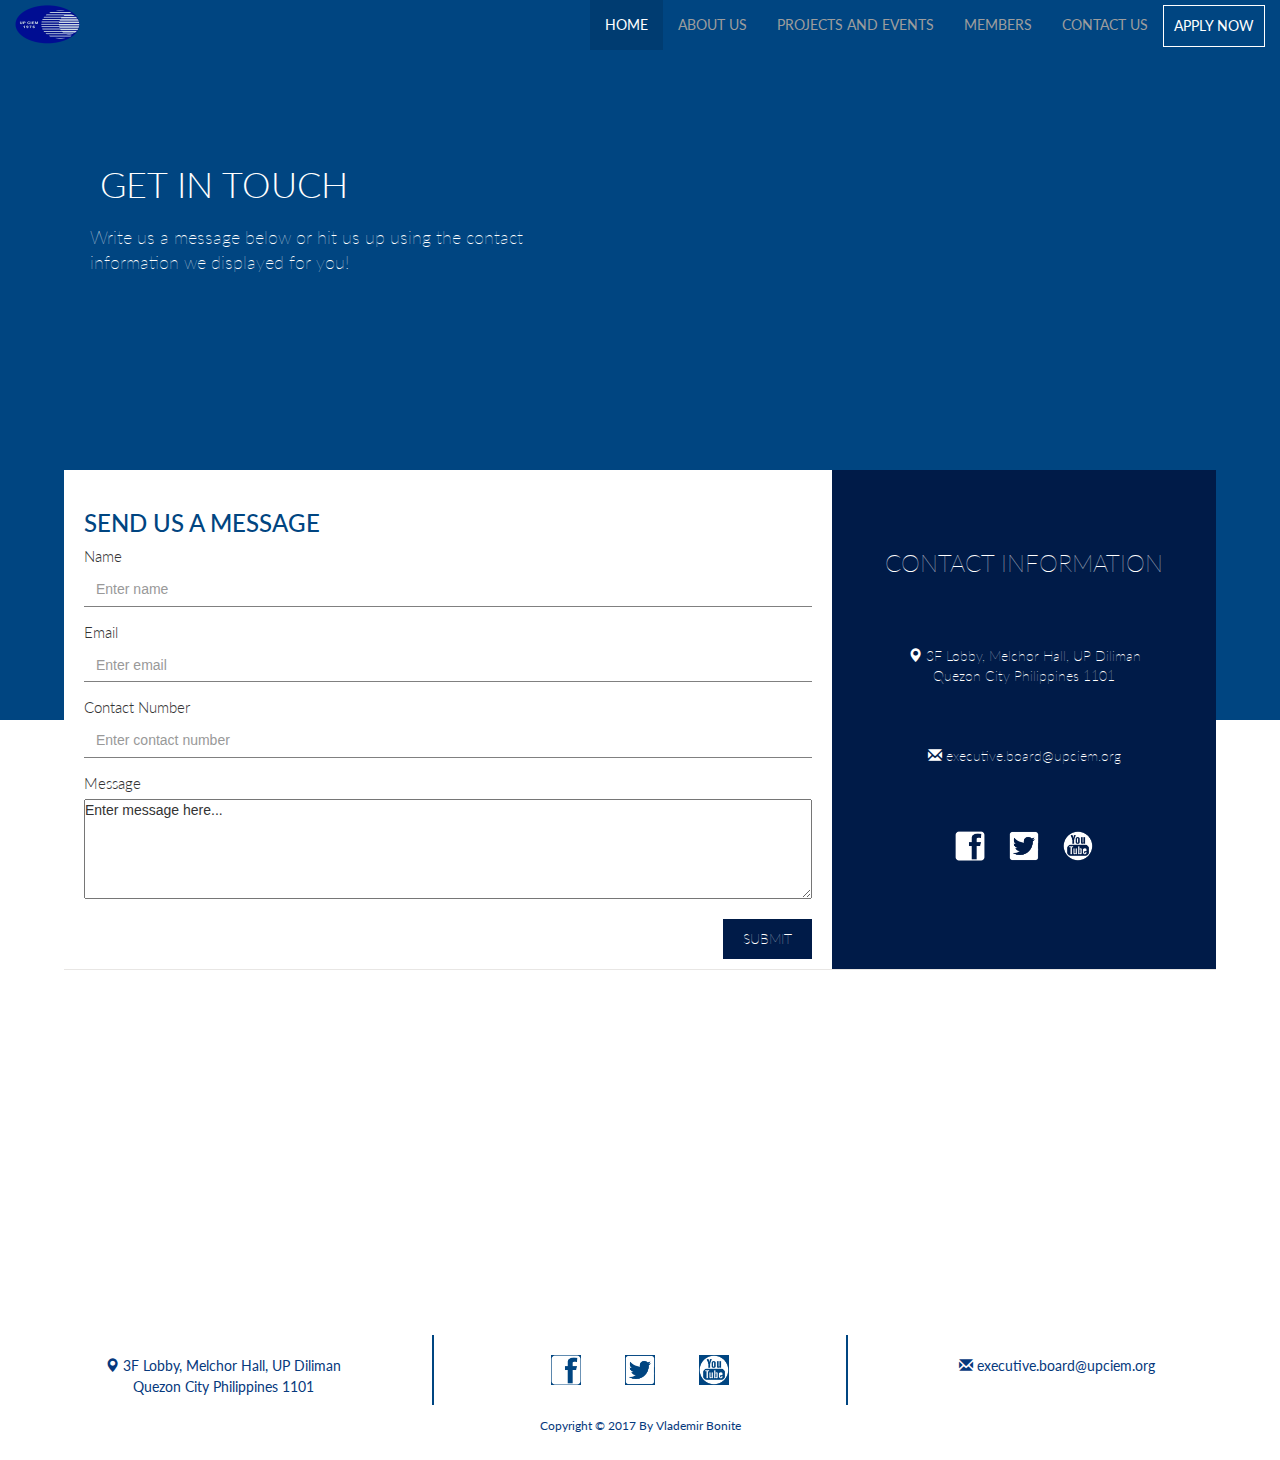
<file: contactus.html>
<!DOCTYPE html>
<html lang="en">
<head>
	<meta charset="utf-8">
	<meta name="viewport" content="width=device-width, initial-scale=1.0, maximum-scale=1.0">
	<meta http-equiv="X-UA-Compatible" content="IE=Edge">

	
	<title>UP CIEM | Contact Us</title>

	<link rel="shortcut icon" href="img/favicon.ico" type="image/x-icon">

	<!-- Import bootstrap css -->
	<link rel="stylesheet" type="text/css" href="bootstrap-3.3.7-dist/css/bootstrap.min.css">

	<!-- Import custom css -->
	<link rel="stylesheet" type="text/css" href="css/contactus-style.css">

	<!-- Font Styles -->
	<link href="https://fonts.googleapis.com/css?family=Lato:100,300,400,700|Open+Sans" rel="stylesheet">

	<!-- font-family: 'Lato', sans-serif;
		font-family: 'Open Sans', sans-serif; -->
</head>
<body>

	<nav id="nav-animated" class="navbar navbar-inverse navbar-fixed-top">
 		<div class="container-fluid">
    	<!-- Brand and toggle get grouped for better mobile display -->
    		<div class="navbar-header">
	      		<button type="button" class="navbar-toggle collapsed" data-toggle="collapse" data-target="#bs-example-navbar-collapse-1" aria-expanded="false">
	        	<span class="sr-only">Toggle navigation</span>
	        	<span class="icon-bar"></span>
	        	<span class="icon-bar"></span>
	        	<span class="icon-bar"></span>
	      		</button>
      			<a class="navbar-brand" href="#"><img src="img/logo.png" width="75"></a>
    		</div>

	    <!-- Collect the nav links, forms, and other content for toggling -->
		    <div class="collapse navbar-collapse navbar-right" id="bs-example-navbar-collapse-1">
		      	<ul class="nav navbar-nav">
			        <li class="active"><a href="index.html#">Home<span class="sr-only">(current)</span></a></li>
			        <li><a href="index.html#about-us">About Us</a></li>
			        <li><a href="index.html#projects-events">Projects and Events</a></li>
			        <li><a href="index.html#members">Members</a></li>
			        <li><a href="#">Contact Us</a></li>
			        <li><a id="btn-apply-nav" class="btn btn-primary" href="apply.html" role="button">Apply Now</a></li>
		      	</ul>
		    </div><!-- /.navbar-collapse -->
  		</div><!-- /.container-fluid -->
	</nav>

	<div class="contact-us container-fluid">
		<div class="row caption">
			<h1>Get In Touch</h1>
			<p>Write us a message below or hit us up using the contact information we displayed for you!</p>
		</div>

		<div class="row topbg">

		</div>

		<div class="row bottombg">
			
		</div>

		<div class="row form-contact">
			<div class="col-lg-8 form-contact-left">
				<div class="row form-caption">
					<h2>Send Us a Message</h2>
				</div>

				<div>
					<form class="form-horizontal" action="">
					  	<div class="form-group">
					   		<label class="col-sm-12" for="name">Name</label>
						    <div class="col-sm-12">
						      	<input type="text" class="form-control" id="name" placeholder="Enter name">
						    </div>
					  	</div>						

					  	<div class="form-group">
					   		<label class="col-sm-12" for="email">Email</label>
						    <div class="col-sm-12">
						      	<input type="email" class="form-control" id="email" placeholder="Enter email">
						    </div>
					  	</div>

					  	<div class="form-group">
					    	<label class="col-sm-12" for="number">Contact Number</label>
					    	<div class="col-sm-12"> 
					      		<input type="text" class="form-control" id="number" placeholder="Enter contact number">
					    	</div>
					  	</div>

					  	<div class="form-group">
					    	<label class="col-sm-12" for="message">Message</label>
					    	<div class="col-sm-12"> 
					  			<textarea name="comment" class="usrform" form="usrform">Enter message here...</textarea>
					    	</div>
					  	</div>					  	

					  	<div class="form-group"> 
					    	<div class="col-sm-12">
					      		<button type="submit" class="btn btn-contact btn-default">Submit</button>
					    	</div>
					  	</div>


					</form>
				</div>
			</div>

			<div class="col-lg-4 form-contact-right">
				<div class="form-details container-fluid">
					<div class="row">
						<h2>Contact Information</h2>
					</div>

					<div class="row form-address lighter">
						<div class="col-lg-12">
							<span class="glyphicon glyphicon-map-marker"></span>
							<span> 3F Lobby, Melchor Hall, UP Diliman <br> 
                            	Quezon City Philippines 1101 </span>
						</div>
					</div>

					<div class="row form-email lighter">
						<div class="col-lg-12">
							<span class="glyphicon glyphicon-envelope" aria-hidden="true"></span>
							<span>executive.board@upciem.org</span>
						</div>
					</div>

					<div class="row form-social-media">
						<div class="col-lg-12">
							<a href="https://www.facebook.com/upciem" target="_blank"><img src="img/logos/fb.png"></a>
							<a href="https://twitter.com/upciem" target="_blank"><img src="img/logos/twitter.png"></a>
							<a href="https://www.youtube.com/channel/UCzbi6soOwv7HoCICOMv00rA" target="_blank"><img src="img/logos/youtube.png"></a>
						</div>
					</div>
				</div>
			</div>
		</div>

		<div class="row"></div>
	</div>

	<footer class="container-fluid">
		<div class="row">
			<div class="address col-lg-4 col-md-4 col-sm-12">
				<span class="glyphicon glyphicon-map-marker"></span>
				<span> 3F Lobby, Melchor Hall, UP Diliman <br> 
                            	Quezon City Philippines 1101 </span>
			</div>

			<div class="social-media col-lg-4 col-md-4 col-sm-12">
				<a href="https://www.facebook.com/upciem" target="_blank"><img src="img/logos/fb.png"></a>
				<a href="https://twitter.com/upciem" target="_blank"><img src="img/logos/twitter.png"></a>
				<a href="https://www.youtube.com/channel/UCzbi6soOwv7HoCICOMv00rA" target="_blank"><img src="img/logos/youtube.png"></a>
			</div>

			<div class="email col-lg-4 col-md-4 col-sm-12">
				<span class="glyphicon glyphicon-envelope" aria-hidden="true"></span>
				<span>executive.board@upciem.org</span>
			</div>
		</div>
		
		<div class="row">
			<div class="trademark col-lg-12 col-sm-12">
				<p class="text-center">Copyright &copy; 2017 by Vlademir Bonite</p>
			</div>
		</div>
	</footer>

</body>
</html>
</file>
<file: css/contactus-style.css>
* {
	box-sizing: border-box;
	margin: 0;
	padding: 0;
	font-weight: normal;
}

.row {
	padding: 0;
	margin: 0;
}

.navbar-brand {
	padding: 0 10px 0;
	opacity: 0.8;
}

.navbar {
	position: absolute;
	width: 100%;
	line-height: 80px;
	border-radius: 0;
	background: transparent;
	z-index: 100;
	border: none;
	transition: all .5s;
	font-family: 'Lato', sans-serif;
	text-transform: uppercase;
}

#btn-apply-nav {
	color: #fff;
	border-color: #fff;
	margin-top: 5px;
	margin-bottom: 5px;
	border-radius: 0;
	padding: 10px;
	background: transparent;
	transition: all .5s;
}

.navbar-inverse .navbar-nav>li>a:focus, 
.navbar-inverse .navbar-nav>li>a:hover {
    color: #fff;
    background-color: transparent;
    transition: all .5s;
}

.navbar-inverse .navbar-nav>.active>a, 
.navbar-inverse .navbar-nav>.active>a:focus, 
.navbar-inverse .navbar-nav>.active>a:hover {
    color: #fff;
	background-color: rgba(0, 0, 0, 0.12);
	transition: all .5s;
}

.navbar-inverse .navbar-toggle,
.navbar-inverse .navbar-toggle:focus, 
.navbar-inverse .navbar-toggle:hover {
    background-color: transparent;
	border-color: #e0e0e0;
	transition: all .5s;
}

.contact-us {
	padding: 0;
}

.caption {
	position: absolute;
	top: 15%;
	left: 7%;
	width: 40%;
}

.caption h1 {
	padding: 10px;
	color: #fff;
	font-family: 'Lato', sans-serif;
	font-weight: 300;
	text-transform: uppercase;
}

.caption p {
	color: #fff;
	font-family: 'Lato', sans-serif;
	font-weight: lighter;
	font-size: 18px;
}

.topbg {
	width: 100%;
	height: 80vh;
	background: #004581;
	position: relative;
	z-index: -100;
}

.bottombg {
	width: 100%;
	height: 60vh;
	z-index: -100;
}

.form-contact {
	position: absolute;
	background-color: grey;
	top: 80%;
	left: 50%;
	transform: translate(-50%,-50%);
	height: 500px;
	width: 90%;
	border-bottom: 1px solid #e8e6e4;

}

.form-contact-left {
	height: 100%;
	background-color: #fff;
	text-align: left;
	padding: 20px;
}

.form-caption {
	color: #004581;
	font-family: 'Lato', sans-serif;
	margin-bottom: 
}

.form-caption h2 {
	font-size: 24px;
	text-transform: uppercase;
}

.form-control {
	box-shadow: none;
	border: none;
	border-bottom: 1px solid grey;
	border-radius: 0;
}

.form-group label {
	font-family: 'Lato', sans-serif;
	font-size: 15px;
	font-weight: 300;
}


.usrform {
	width: 100%;
	height: 100px
}

.btn-contact {
	border-radius: 0;
	float: right;
	background-color: #001b48;
	border: none;
	padding: 10px 20px 10px;
	color: #fff;
	font-family: 'Lato', sans-serif;
	text-transform: uppercase;
	font-weight: lighter;
}

.control-label {
	display: block;
}

.form-contact-right {
	height: 100%;
	background-color: #001b48;
	padding: 0;
	text-align: center;
}

.form-details {
	padding: 20px;
	color: #fff;
	font-family: 'Lato', sans-serif;
	font-weight: 300;
}

.lighter span {
	font-weight: lighter;
}

.form-details h2 {
	margin-top: 60px;
	text-transform: uppercase;
	font-size: 24px;
	font-weight: lighter;
}

.form-address {
	margin-top: 40px;
	width: 100%;
	padding: 20px;
	font-size: 14px;
}

.form-email {
	margin-top: 40px;
}

.form-social-media {
	margin-top: 40px;
	margin-left: auto;
	margin-right: auto;
	padding: 20px;
}

.form-social-media img {
	width: 30px;
	height: 30px;
	margin: 5px 10px 5px 10px;
	background-color: transparent;
}


footer {
	margin-top: 60px;
	padding: 15px;
	line-height: 1.5;
	color: #06397D;
	text-transform: capitalize;
	font-family: 'Lato', sans-serif;
	font-weight: 300;
}

.trademark {
	font-size: 12px;
}

.address {
	padding: 20px;
	text-align: center;
	font-size: 14px;
}

.social-media {
	text-align: center;
	margin-left: auto;
	margin-right: auto;
	display: inline-block;
	padding: 20px;
	border-right: 2px solid #004581; 
	border-left: 2px solid #004581; 
}

.social-media a {
	margin: 10px 20px 20px;
}

.social-media img {
	width: 30px;
	height: 30px;
	background-color: #004581;
}

.email {
	padding: 20px;
	text-transform: lowercase;
	text-align: center;
	font-size: 14px;
}


.clear:after {
	content: "";
	clear: both;
	display: block;
}
</file>
